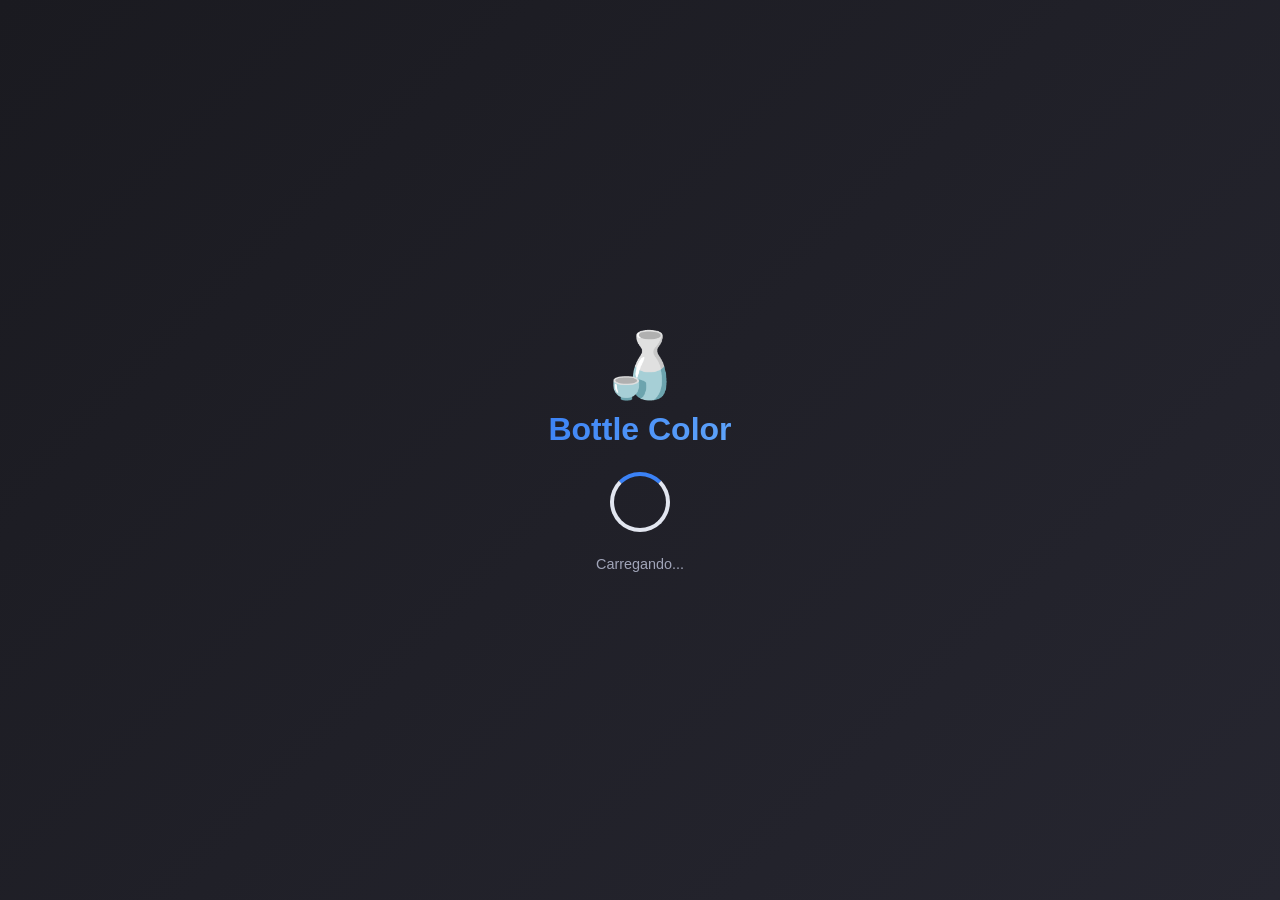
<file: index.html>
<!DOCTYPE html>
<html lang="pt-BR">
<head>
  <meta charset="UTF-8">
  <meta name="viewport" content="width=device-width, initial-scale=1.0, maximum-scale=1.0, user-scalable=no, viewport-fit=cover">
  <title>Bottle Color - Water Sort Puzzle</title>
  <link rel="stylesheet" href="style.css">
  <link rel="manifest" href="manifest.json">
  <link rel="icon" type="image/svg+xml" href="icon-192.svg">
  <link rel="apple-touch-icon" href="icon-192.svg">
  <meta name="theme-color" content="#1e1e24">
  <meta name="apple-mobile-web-app-capable" content="yes">
  <meta name="mobile-web-app-capable" content="yes">
  <meta name="apple-mobile-web-app-status-bar-style" content="black-translucent">
  <meta name="apple-mobile-web-app-title" content="Bottle Color">
  <meta name="description" content="Jogo de lógica e ordenação de cores. Organize os tubos!">
</head>
<body>
  <!-- Splash Screen -->
  <div id="splash-screen">
    <div class="splash-content">
      <div class="splash-logo">
        <span class="bottle">🍶</span>
        <h1>Bottle Color</h1>
      </div>
      <div class="splash-loader">
        <div class="splash-drop"></div>
      </div>
      <p class="splash-text">Carregando...</p>
    </div>
  </div>

  <!-- Menu Principal -->
  <div id="main-menu" class="screen hidden">
    <header class="menu-header">
      <h1 class="menu-title">Bottle Color</h1>
      <div class="menu-version" id="menu-version">v1.0.0</div>
      <div class="menu-stats">
        <div class="stat-item">
          <span class="stat-value" id="menu-total-stars">0</span>
          <span class="stat-label">⭐ Estrelas</span>
        </div>
        <div class="stat-item">
          <span class="stat-value" id="menu-completed">0</span>
          <span class="stat-label">🏆 Fases</span>
        </div>
      </div>
    </header>

    <main class="menu-body">
      <div class="continue-section">
        <button id="btn-continue" class="btn btn-primary btn-large">▶ Continuar (Fase <span id="continue-level">1</span>)</button>
      </div>
      <h2 class="levels-title">Selecione uma Fase</h2>
      <div id="level-grid" class="level-grid"></div>
    </main>
  </div>

  <!-- Tela do Jogo -->
  <div id="game-screen" class="screen hidden">
    <header class="game-header">
      <div class="level-info">
        <button id="btn-back-menu" class="btn-icon" aria-label="Voltar ao menu" title="Voltar ao menu">←</button>
        <h1>Fase <span id="level-display">1</span></h1>
        <div class="movement-info">
          <span class="movement-label">Movimentos:</span>
          <span id="movement-counter" class="movement-counter">0</span>
        </div>
        <div class="progress-bar" aria-hidden="true">
          <div id="progress-fill" class="progress-fill"></div>
        </div>
      </div>
      <div class="header-controls">
        <button id="btn-theme" class="btn-icon" aria-label="Alternar tema" title="Alternar tema claro/escuro">🌙</button>
        <button id="btn-cb" class="btn-icon" aria-label="Modo daltonismo" title="Alternar modo daltonismo">👁️</button>
        <button id="btn-sound" class="btn-icon" aria-label="Alternar Som" title="Alternar Som">🔊</button>
        <button id="btn-undo" class="btn" aria-label="Desfazer movimento">Desfazer</button>
        <button id="btn-restart" class="btn" aria-label="Reiniciar fase">Reiniciar</button>
        <button id="btn-new-game" class="btn btn-primary" aria-label="Nova fase">Nova Fase</button>
      </div>
    </header>

    <main class="game-board" id="board" role="region" aria-label="Tabuleiro de Tubos"></main>

    <!-- Modal de Vitória -->
    <div id="win-modal" class="modal hidden" role="dialog" aria-modal="true" aria-labelledby="win-title">
      <div class="modal-content">
        <h2 id="win-title">Fase Concluída!</h2>
        <div class="stars-container"></div>
        <div class="win-stats"></div>
        <p class="win-message">Todos os tubos foram perfeitamente organizados.</p>
        <button id="btn-next-level" class="btn btn-primary btn-large">Próxima Fase</button>
      </div>
    </div>
  </div>

  <!-- Install Prompt (PWA) -->
  <div id="install-prompt" class="install-prompt hidden">
    <div class="install-content">
      <span class="install-icon">📱</span>
      <div class="install-text">
        <strong>Instalar Bottle Color?</strong>
        <span>Adicione ao seu celular para jogar offline</span>
      </div>
      <div class="install-actions">
        <button id="btn-install-yes" class="btn btn-primary btn-small">Instalar</button>
        <button id="btn-install-no" class="btn btn-small">Agora não</button>
      </div>
    </div>
  </div>

  <script src="version.js"></script>
  <script src="storage.js"></script>
  <script src="performance.js"></script>
  <script src="game.js"></script>
  <script>
    // Install Prompt Handler
    let deferredPrompt = null;
    const installPrompt = document.getElementById('install-prompt');
    const btnInstallYes = document.getElementById('btn-install-yes');
    const btnInstallNo = document.getElementById('btn-install-no');

    window.addEventListener('beforeinstallprompt', (e) => {
      e.preventDefault();
      deferredPrompt = e;

      setTimeout(() => {
        if (!localStorage.getItem('bottle-color-install-dismissed')) {
          installPrompt.classList.remove('hidden');
        }
      }, 3000);
    });

    btnInstallYes.addEventListener('click', async () => {
      installPrompt.classList.add('hidden');
      if (deferredPrompt) {
        deferredPrompt.prompt();
        const { outcome } = await deferredPrompt.userChoice;
        if (outcome === 'accepted') {
          console.log('PWA instalado');
        }
        deferredPrompt = null;
      }
    });

    btnInstallNo.addEventListener('click', () => {
      installPrompt.classList.add('hidden');
      localStorage.setItem('bottle-color-install-dismissed', 'true');
    });

    // Registrar Service Worker
    if ('serviceWorker' in navigator) {
      window.addEventListener('load', () => {
        navigator.serviceWorker.register('./sw.js')
          .then((registration) => {
            console.log('SW registrado:', registration.scope);
          })
          .catch((error) => {
            console.log('SW falhou:', error);
          });
      });
    }
  </script>
</body>
</html>
</file>
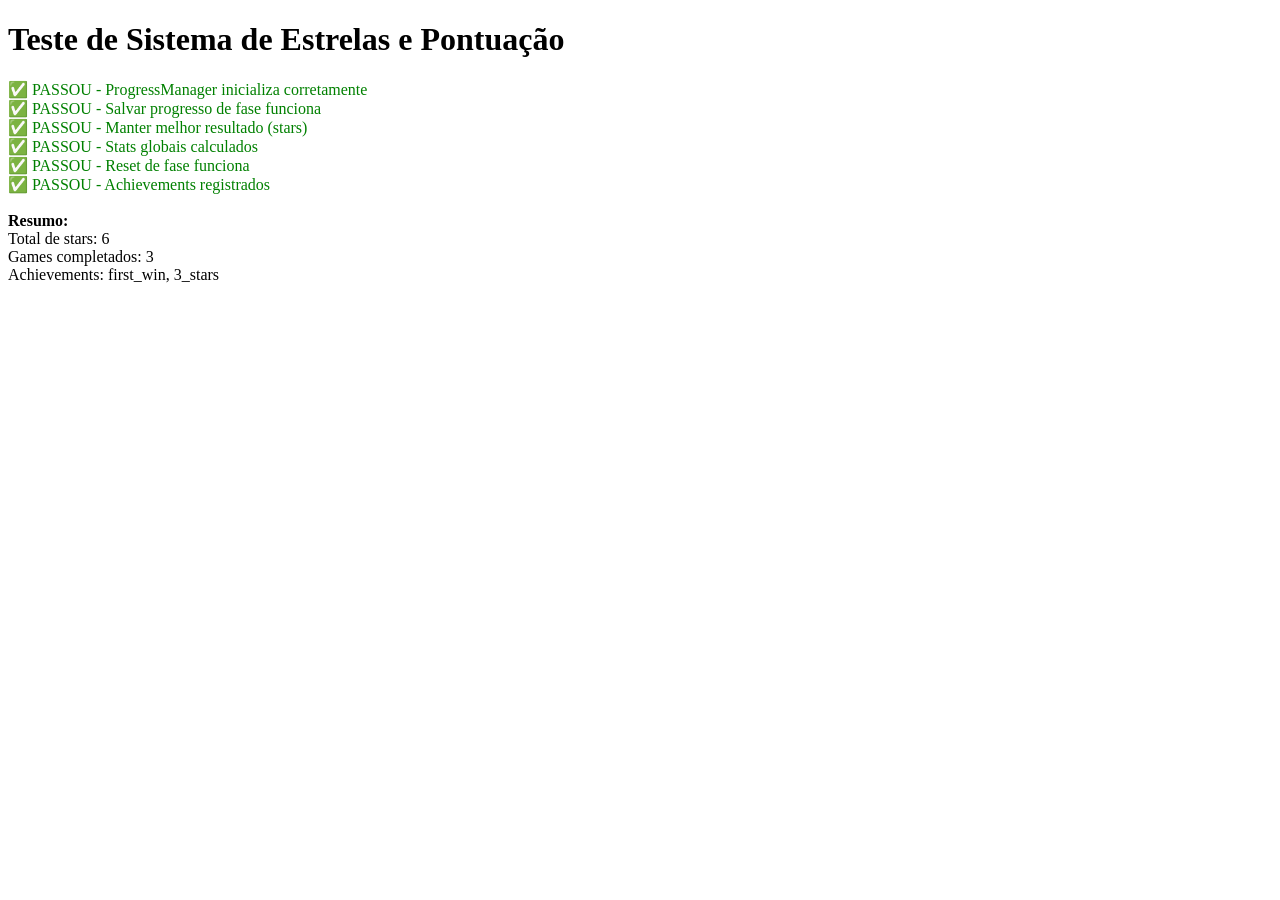
<file: test-scoring.html>
<!DOCTYPE html>
<html lang="pt-BR">
<head>
  <meta charset="UTF-8">
  <title>Teste - Sistema de Estrelas</title>
</head>
<body>
  <h1>Teste de Sistema de Estrelas e Pontuação</h1>
  
  <div id="results"></div>

  <script>
    // Mock do localStorage para teste
    global.localStorage = {
      store: {},
      getItem(key) {
        return this.store[key] || null;
      },
      setItem(key, value) {
        this.store[key] = value;
      },
      removeItem(key) {
        delete this.store[key];
      }
    };
  </script>
  <script src="storage.js"></script>
  <script>
    const results = document.getElementById('results');
    
    function test(name, condition) {
      const div = document.createElement('div');
      div.textContent = (condition ? '✅ PASSOU' : '❌ FALHOU') + ' - ' + name;
      div.style.color = condition ? 'green' : 'red';
      results.appendChild(div);
    }

    // Teste 1: Inicialização
    test('ProgressManager inicializa corretamente', !!progressManager);

    // Teste 2: Salvar progresso
    progressManager.saveLevelProgress(1, 3, 10, 10);
    const level1 = progressManager.getLevelProgress(1);
    test('Salvar progresso de fase funciona', level1.completed && level1.stars === 3);

    // Teste 3: Melhoramento de stars
    progressManager.saveLevelProgress(1, 2, 15, 10);
    const level1Updated = progressManager.getLevelProgress(1);
    test('Manter melhor resultado (stars)', level1Updated.stars === 3);

    // Teste 4: Stats globais
    const stats = progressManager.getGlobalStats();
    test('Stats globais calculados', stats.totalStars === 3 && stats.gamesCompleted === 1);

    // Teste 5: Reset de fase
    progressManager.resetLevelProgress(1);
    const level1Reset = progressManager.getLevelProgress(1);
    test('Reset de fase funciona', !level1Reset.completed);

    // Teste 6: Achievements
    progressManager.saveLevelProgress(1, 3, 10, 10);
    progressManager.saveLevelProgress(2, 3, 10, 10);
    const statsWithAch = progressManager.getGlobalStats();
    test('Achievements registrados', statsWithAch.achievements.includes('first_win'));

    // Resumo
    const summary = document.createElement('div');
    summary.innerHTML = '<br><strong>Resumo:</strong><br>' + 
      'Total de stars: ' + statsWithAch.totalStars + '<br>' +
      'Games completados: ' + statsWithAch.gamesCompleted + '<br>' +
      'Achievements: ' + statsWithAch.achievements.join(', ');
    results.appendChild(summary);
  </script>
</body>
</html>
</file>
<file: style.css>
:root {
  --bg-color: #1a1a20;
  --panel-bg: #262630;
  --text-color: #f0f0f5;
  --tube-border: #8e92a8;
  --tube-selected: #ffffff;
  --btn-bg: #383a4c;
  --btn-hover: #4e526a;
  --primary-color: #3b82f6;
  --primary-hover: #2563eb;
  --border-radius: 12px;
  --tube-width: 64px;
  --tube-height: 210px;
  --glass-bg: rgba(255, 255, 255, 0.06);
  --glass-border: rgba(255, 255, 255, 0.18);
  --shine: rgba(255, 255, 255, 0.35);
}

/* Tema Claro */
[data-theme="light"] {
  --bg-color: #eef1f7;
  --panel-bg: #ffffff;
  --text-color: #1a1a20;
  --tube-border: #b8bdce;
  --tube-selected: #2563eb;
  --btn-bg: #e2e6f0;
  --btn-hover: #cdd3e2;
  --primary-color: #3b82f6;
  --primary-hover: #2563eb;
  --glass-bg: rgba(255, 255, 255, 0.55);
  --glass-border: rgba(255, 255, 255, 0.7);
  --shine: rgba(255, 255, 255, 0.6);
}

/* Fundo animado (gradiente sutil em movimento) */
body {
  background-color: var(--bg-color);
  background-image:
    radial-gradient(1200px 600px at 20% -10%, rgba(59,130,246,0.18), transparent 60%),
    radial-gradient(1000px 500px at 90% 110%, rgba(139,92,246,0.16), transparent 60%);
  background-attachment: fixed;
  animation: bgShift 18s ease-in-out infinite alternate;
}

@keyframes bgShift {
  0% { background-position: 0% 0%, 100% 100%; }
  100% { background-position: 30% 20%, 70% 80%; }
}

[data-theme="light"] body {
  background-image:
    radial-gradient(1200px 600px at 20% -10%, rgba(59,130,246,0.20), transparent 60%),
    radial-gradient(1000px 500px at 90% 110%, rgba(236,72,153,0.14), transparent 60%);
}

* {
  box-sizing: border-box;
  margin: 0;
  padding: 0;
  user-select: none;
  -webkit-tap-highlight-color: transparent;
}

body {
  font-family: -apple-system, BlinkMacSystemFont, "Segoe UI", Roboto, sans-serif;
  background-color: var(--bg-color);
  color: var(--text-color);
  min-height: 100vh;
  display: flex;
  flex-direction: column;
  align-items: center;
  justify-content: flex-start;
  overflow-x: hidden;
  padding: 16px;
}

h1 {
  font-size: 1.25rem;
  font-weight: 700;
}

.movement-info {
  margin-top: 4px;
  font-size: 0.8rem;
  color: #a0a4b8;
}

.movement-counter {
  font-weight: 700;
  color: var(--primary-color);
  margin-left: 4px;
  transition: transform 0.2s ease;
}

.movement-counter.updated {
  transform: scale(1.3);
  color: #ffffff;
}

.header-controls {
  display: flex;
  gap: 8px;
}

.btn, .btn-icon {
  background: var(--btn-bg);
  color: var(--text-color);
  border: none;
  padding: 8px 14px;
  border-radius: 8px;
  font-size: 0.875rem;
  font-weight: 600;
  cursor: pointer;
  transition: all 0.15s ease;
}

.btn:hover, .btn-icon:hover {
  background: var(--btn-hover);
}

.btn-primary {
  background: var(--primary-color);
}

.btn-primary:hover {
  background: var(--primary-hover);
}

.btn-icon {
  padding: 8px 12px;
  font-size: 1rem;
}

.game-board {
  display: grid;
  grid-template-columns: repeat(auto-fit, var(--tube-width));
  grid-auto-flow: row;
  gap: 18px 22px;
  justify-content: center;
  align-items: end;
  max-width: 600px;
  padding: 24px 8px;
  min-height: 320px;
}

/* Estrutura do Tubo (vidro) */
.tube {
  width: var(--tube-width);
  height: var(--tube-height);
  border: 3px solid var(--tube-border);
  border-top: none;
  border-radius: 0 0 26px 26px;
  position: relative;
  display: flex;
  flex-direction: column-reverse;
  padding: 5px;
  cursor: pointer;
  transition: transform 0.22s cubic-bezier(0.34, 1.56, 0.64, 1), border-color 0.2s ease, box-shadow 0.2s ease;
  overflow: hidden;
  background: linear-gradient(100deg, rgba(255,255,255,0.05), rgba(255,255,255,0.01));
  box-shadow: inset 0 0 8px rgba(255, 255, 255, 0.04);
}

/* Reflexo de vidro (brilho lateral) */
.tube::after {
  content: "";
  position: absolute;
  top: 0;
  left: 12%;
  width: 14%;
  height: 100%;
  background: linear-gradient(to right, rgba(255,255,255,0.18), rgba(255,255,255,0));
  border-radius: 0 0 40% 40%;
  pointer-events: none;
}

.tube.selected {
  transform: translateY(-18px) scale(1.04);
  border-color: var(--tube-selected);
  box-shadow: 0 0 0 2px rgba(255,255,255,0.4), 0 12px 28px rgba(0, 0, 0, 0.45);
  animation: tubePulse 1.1s ease-in-out infinite;
}

@keyframes tubePulse {
  0%, 100% { box-shadow: 0 0 0 2px rgba(255,255,255,0.4), 0 12px 28px rgba(0,0,0,0.45); }
  50% { box-shadow: 0 0 0 4px rgba(255,255,255,0.55), 0 12px 32px rgba(0,0,0,0.5); }
}

.tube.invalid-select {
  animation: shake 0.3s ease;
}

@keyframes shake {
  0%, 100% { transform: translateX(0); }
  25% { transform: translateX(-6px); }
  75% { transform: translateX(6px); }
}

/* Segmentos de Líquido */
.liquid-layer {
  width: 100%;
  height: 25%;
  transition: height 0.3s cubic-bezier(0.34, 1.56, 0.64, 1), background-color 0.2s;
  position: relative;
  background-image: linear-gradient(180deg, rgba(255,255,255,0.22) 0%, rgba(255,255,255,0) 35%);
}

.liquid-layer:first-child {
  border-radius: 0 0 18px 18px;
}

.liquid-layer.pour-in {
  animation: pourDrop 0.35s cubic-bezier(0.34, 1.56, 0.64, 1);
}

@keyframes pourDrop {
  0% { transform: translateY(-60%); opacity: 0; }
  100% { transform: translateY(0); opacity: 1; }
}

/* Cores Acessíveis (Alto Contraste) */
.color-0 { background-color: #EF4444; } /* Vermelho forte */
.color-1 { background-color: #3B82F6; } /* Azul vivo */
.color-2 { background-color: #10B981; } /* Verde esmeralda */
.color-3 { background-color: #F59E0B; } /* Âmbar / Amarelo */
.color-4 { background-color: #8B5CF6; } /* Roxo */
.color-5 { background-color: #EC4899; } /* Rosa */
.color-6 { background-color: #06B6D4; } /* Ciano */

/* Modo Daltonismo: padroes distintos sobrepostos as cores */
body.cb-mode .liquid-layer {
  position: relative;
}
body.cb-mode .color-0 { background-image: repeating-linear-gradient(45deg, #EF4444 0 10px, #b91c1c 10px 20px); }
body.cb-mode .color-1 { background-image: repeating-linear-gradient(0deg, #3B82F6 0 10px, #1e40af 10px 20px); }
body.cb-mode .color-2 { background-image: repeating-linear-gradient(90deg, #10B981 0 10px, #047857 10px 20px); }
body.cb-mode .color-3 { background-image: repeating-linear-gradient(135deg, #F59E0B 0 10px, #b45309 10px 20px); }
body.cb-mode .color-4 { background-image: radial-gradient(circle at 6px 6px, #8B5CF6 3px, #5b21b6 3px 6px); background-size: 12px 12px; }
body.cb-mode .color-5 { background-image: repeating-linear-gradient(45deg, #EC4899 0 8px, #be185d 8px 16px); }
body.cb-mode .color-6 { background-image: repeating-linear-gradient(0deg, #06B6D4 0 10px, #0e7490 10px 20px); }

/* Barra de progresso no header */
.progress-bar {
  width: 100%;
  height: 6px;
  background: rgba(255, 255, 255, 0.12);
  border-radius: 999px;
  overflow: hidden;
  margin-top: 8px;
}
.progress-fill {
  height: 100%;
  width: 0%;
  background: linear-gradient(90deg, var(--primary-color), #60a5fa);
  border-radius: 999px;
  transition: width 0.4s cubic-bezier(0.34, 1.56, 0.64, 1);
}
[data-theme="light"] .progress-bar {
  background: rgba(0, 0, 0, 0.1);
}

/* Glow quando o tubo esta 100% completo (uma cor) */
.tube.completed {
  border-color: #10B981;
  box-shadow: 0 0 0 2px rgba(16, 185, 129, 0.5), 0 0 18px rgba(16, 185, 129, 0.45);
  animation: tubeComplete 0.6s ease;
}
@keyframes tubeComplete {
  0% { transform: scale(1); }
  50% { transform: scale(1.06); }
  100% { transform: scale(1); }
}

/* Modal */
.modal {
  position: fixed;
  top: 0;
  left: 0;
  width: 100vw;
  height: 100vh;
  background: rgba(0, 0, 0, 0.75);
  display: flex;
  align-items: center;
  justify-content: center;
  z-index: 100;
  opacity: 1;
  transition: opacity 0.2s ease;
}

.modal.hidden {
  opacity: 0;
  pointer-events: none;
}

.modal-content {
  background: var(--panel-bg);
  padding: 32px;
  border-radius: 16px;
  text-align: center;
  max-width: 340px;
  width: 90%;
  box-shadow: 0 20px 40px rgba(0,0,0,0.5);
}

.modal-content h2 {
  margin-bottom: 12px;
  font-size: 1.5rem;
}

.modal-content p {
  color: #a0a4b8;
  margin-bottom: 24px;
  font-size: 0.95rem;
}

/* ===== SPLASH SCREEN ===== */
#splash-screen {
  position: fixed;
  top: 0;
  left: 0;
  width: 100%;
  height: 100%;
  background: linear-gradient(135deg, #1a1a20 0%, #262630 100%);
  display: flex;
  justify-content: center;
  align-items: center;
  z-index: 9999;
  transition: opacity 0.5s ease;
}

#splash-screen.hidden {
  opacity: 0;
  pointer-events: none;
}

.splash-content {
  display: flex;
  flex-direction: column;
  align-items: center;
  gap: 24px;
}

.splash-logo {
  display: flex;
  flex-direction: column;
  align-items: center;
  gap: 8px;
}

.splash-logo .bottle {
  font-size: 4rem;
  animation: splashBounce 1s ease-in-out infinite;
}

@keyframes splashBounce {
  0%, 100% { transform: translateY(0); }
  50% { transform: translateY(-10px); }
}

.splash-logo h1 {
  font-size: 2rem;
  font-weight: 800;
  background: linear-gradient(135deg, var(--primary-color), #60a5fa);
  -webkit-background-clip: text;
  -webkit-text-fill-color: transparent;
  background-clip: text;
}

.splash-loader {
  width: 60px;
  height: 60px;
  border: 4px solid var(--btn-bg);
  border-top-color: var(--primary-color);
  border-radius: 50%;
  animation: spin 1s linear infinite;
}

@keyframes spin {
  to { transform: rotate(360deg); }
}

.splash-text {
  font-size: 0.9rem;
  color: #a0a4b8;
  animation: pulse 1.5s ease-in-out infinite;
}

@keyframes pulse {
  0%, 100% { opacity: 0.5; }
  50% { opacity: 1; }
}

/* ===== SCREENS (Menu / Game) ===== */
.screen {
  width: 100%;
  max-width: 640px;
  display: flex;
  flex-direction: column;
  align-items: center;
}

.screen.hidden {
  display: none;
}

/* ===== MAIN MENU ===== */
.menu-header {
  width: 100%;
  text-align: center;
  margin-bottom: 24px;
}

.menu-title {
  font-size: 2rem;
  font-weight: 800;
  background: linear-gradient(135deg, var(--primary-color), #60a5fa);
  -webkit-background-clip: text;
  -webkit-text-fill-color: transparent;
  background-clip: text;
  margin-bottom: 12px;
}

.menu-version {
  display: inline-block;
  font-size: 0.8rem;
  font-weight: 600;
  color: var(--text-color);
  background: var(--glass-bg);
  border: 1px solid var(--glass-border);
  border-radius: 999px;
  padding: 4px 12px;
  margin-bottom: 16px;
  letter-spacing: 0.5px;
}

[data-theme="light"] .menu-version {
  color: #475569;
}

.menu-stats {
  display: flex;
  justify-content: center;
  gap: 32px;
}

.stat-item {
  display: flex;
  flex-direction: column;
  align-items: center;
}

.stat-value {
  font-size: 1.5rem;
  font-weight: 700;
  color: var(--primary-color);
}

.stat-label {
  font-size: 0.75rem;
  color: #a0a4b8;
  margin-top: 2px;
}

.menu-body {
  width: 100%;
}

.continue-section {
  margin-bottom: 24px;
}

.continue-section .btn-continue {
  width: 100%;
}

.levels-title {
  font-size: 1.1rem;
  margin-bottom: 16px;
  text-align: center;
}

.level-grid {
  display: grid;
  grid-template-columns: repeat(auto-fill, minmax(80px, 1fr));
  gap: 12px;
  width: 100%;
}

.level-card {
  aspect-ratio: 1;
  background: var(--panel-bg);
  border: 2px solid transparent;
  border-radius: var(--border-radius);
  display: flex;
  flex-direction: column;
  align-items: center;
  justify-content: center;
  gap: 4px;
  cursor: pointer;
  transition: all 0.2s ease;
  position: relative;
  padding: 8px;
}

.level-card:hover:not(.locked) {
  border-color: var(--primary-color);
  transform: translateY(-2px);
}

.level-card.completed {
  background: linear-gradient(135deg, var(--panel-bg), #2a2a3a);
}

.level-card.locked {
  opacity: 0.4;
  cursor: not-allowed;
}

.level-number {
  font-size: 1.25rem;
  font-weight: 700;
}

.level-stars {
  display: flex;
  gap: 2px;
}

.level-star {
  font-size: 0.8rem;
  transition: all 0.2s ease;
}

.level-star.earned {
  color: #FFD700;
}

.level-star.empty {
  color: #4a4a5a;
  opacity: 0.5;
}

/* ===== GAME SCREEN ===== */
.game-header {
  width: 100%;
  max-width: 640px;
  display: flex;
  justify-content: space-between;
  align-items: center;
  padding: 12px 16px;
  background: var(--glass-bg);
  backdrop-filter: blur(12px);
  -webkit-backdrop-filter: blur(12px);
  border: 1px solid var(--glass-border);
  border-radius: var(--border-radius);
  margin-bottom: 24px;
  box-shadow: 0 8px 24px rgba(0, 0, 0, 0.25);
}

.level-info {
  display: flex;
  flex-direction: column;
}

#btn-back-menu {
  font-size: 1.2rem;
  padding: 6px 10px;
}

/* ===== MODAL ===== */
.modal {
  position: fixed;
  top: 0;
  left: 0;
  width: 100%;
  height: 100%;
  background: rgba(0, 0, 0, 0.8);
  display: flex;
  justify-content: center;
  align-items: center;
  z-index: 999;
}

.modal.hidden {
  display: none;
}

.modal-content {
  background: var(--panel-bg);
  border-radius: var(--border-radius);
  padding: 24px;
  max-width: 400px;
  width: 90%;
  text-align: center;
}

/* ===== GAME BOARD ===== */
.game-board {
  width: 100%;
  display: flex;
  flex-wrap: wrap;
  gap: 16px;
  justify-content: center;
  align-items: flex-end;
}

/* ===== BUTTONS ===== */
.btn, .btn-icon {
  background: var(--btn-bg);
  color: var(--text-color);
  border: none;
  border-radius: 10px;
  padding: 10px 14px;
  font-size: 0.9rem;
  font-weight: 600;
  cursor: pointer;
  transition: background 0.2s, transform 0.1s, box-shadow 0.2s;
  display: inline-flex;
  align-items: center;
  gap: 6px;
}

.btn:hover, .btn-icon:hover {
  background: var(--btn-hover);
}

.btn:active, .btn-icon:active {
  transform: scale(0.95);
}

.btn-icon {
  font-size: 1.2rem;
  padding: 10px 12px;
}

.btn-primary {
  background: linear-gradient(135deg, var(--primary-color), var(--primary-hover));
  box-shadow: 0 4px 12px rgba(59, 130, 246, 0.35);
}

.btn-primary:hover {
  background: linear-gradient(135deg, var(--primary-hover), #1d4ed8);
}

.btn-large {
  width: 100%;
  padding: 14px;
  font-size: 1.05rem;
  justify-content: center;
}

/* Ícones nos botões de ação */
#btn-undo::before { content: "↩"; }
#btn-restart::before { content: "🔄"; }
#btn-new-game::before { content: "➕"; }

/* ===== STARS (Sistema de Pontuação) ===== */
.stars-container {
  display: flex;
  justify-content: center;
  gap: 12px;
  margin: 20px 0;
}

.star {
  font-size: 3rem;
  transition: all 0.3s ease;
  opacity: 0;
  transform: scale(0) rotate(-180deg);
}

.star.earned {
  color: #FFD700;
  text-shadow: 0 0 20px rgba(255, 215, 0, 0.6);
  opacity: 1;
  transform: scale(1) rotate(0deg);
}

.star.empty {
  color: #4a4a5a;
  opacity: 0.5;
  transform: scale(0.8) rotate(0deg);
}

@keyframes starPop {
  0% { transform: scale(0) rotate(-180deg); opacity: 0; }
  70% { transform: scale(1.2) rotate(10deg); opacity: 1; }
  100% { transform: scale(1) rotate(0deg); opacity: 1; }
}

.star.earned {
  animation: starPop 0.5s cubic-bezier(0.34, 1.56, 0.64, 1) forwards;
}

.win-stats {
  background: rgba(255, 255, 255, 0.05);
  padding: 12px;
  border-radius: 8px;
  margin: 16px 0;
  font-size: 0.9rem;
}

.win-stats p {
  color: var(--text-color);
  margin: 4px 0;
}

.win-stats strong {
  color: var(--primary-color);
}

.win-message {
  font-size: 0.95rem;
  color: #a0a4b8;
  margin-top: 8px;
  margin-bottom: 24px;
}

.win-version {
  font-size: 0.75rem !important;
  color: #6b7280 !important;
  margin-top: 8px !important;
  opacity: 0.8;
}

/* ===== RESPONSIVE ===== */
@media (max-width: 480px) {
  .level-grid {
    grid-template-columns: repeat(auto-fill, minmax(70px, 1fr));
    gap: 8px;
  }

  .menu-title {
    font-size: 1.75rem;
  }

  .level-number {
    font-size: 1.1rem;
  }
}

/* ===== INSTALL PROMPT (PWA) ===== */
.install-prompt {
  position: fixed;
  bottom: 0;
  left: 0;
  width: 100%;
  background: linear-gradient(135deg, #262630, #1e1e24);
  border-top: 2px solid var(--primary-color);
  padding: 16px;
  z-index: 9998;
  animation: slideUp 0.4s ease;
  box-shadow: 0 -10px 30px rgba(0, 0, 0, 0.5);
}

.install-prompt.hidden {
  display: none;
}

@keyframes slideUp {
  from { transform: translateY(100%); }
  to { transform: translateY(0); }
}

.install-content {
  display: flex;
  align-items: center;
  gap: 16px;
  max-width: 640px;
  margin: 0 auto;
}

.install-icon {
  font-size: 2.5rem;
}

.install-text {
  flex: 1;
  display: flex;
  flex-direction: column;
}

.install-text strong {
  font-size: 1rem;
  color: var(--text-color);
}

.install-text span {
  color: #a0a4b8;
  font-size: 0.8rem;
}

.install-actions {
  display: flex;
  flex-direction: column;
  gap: 8px;
}

.btn-small {
  padding: 6px 16px;
  font-size: 0.85rem;
  white-space: nowrap;
}

/* ===== PWA SPECIFIC ===== */
@media (display-mode: standalone) {
  /* Esconder elementos desnecessários no modo standalone */
  .install-prompt {
    display: none !important;
  }

  /* Ajustar padding para notch */
  body {
    padding-top: env(safe-area-inset-top);
    padding-bottom: env(safe-area-inset-bottom);
  }
}

/* ===== TRANSIÇÃO DE FASE ===== */
.game-board.board-enter {
  animation: boardFadeIn 0.4s ease;
}

.game-board.board-exit {
  animation: boardFadeOut 0.25s ease forwards;
}

@keyframes boardFadeIn {
  from { opacity: 0; transform: scale(0.94) translateY(12px); }
  to { opacity: 1; transform: scale(1) translateY(0); }
}

@keyframes boardFadeOut {
  from { opacity: 1; transform: scale(1); }
  to { opacity: 0; transform: scale(0.94); }
}

/* ===== CONFETE (CSS puro) ===== */
.confetti {
  position: fixed;
  top: -10px;
  width: 10px;
  height: 16px;
  border-radius: 2px;
  z-index: 9997;
  pointer-events: none;
  animation: confettiFall linear forwards;
}

@keyframes confettiFall {
  0% { transform: translateY(-10vh) rotate(0deg); opacity: 1; }
  100% { transform: translateY(110vh) rotate(720deg); opacity: 0.9; }
}

/* Estrelas do modal com brilho extra */
.star.earned {
  text-shadow: 0 0 24px rgba(255, 215, 0, 0.8), 0 0 8px rgba(255, 215, 0, 0.9);
  filter: drop-shadow(0 0 6px rgba(255, 215, 0, 0.5));
}

@keyframes starPop {
  0% { transform: scale(0) rotate(-180deg); opacity: 0; }
  60% { transform: scale(1.35) rotate(12deg); opacity: 1; }
  80% { transform: scale(0.9) rotate(-4deg); }
  100% { transform: scale(1) rotate(0deg); opacity: 1; }
}

/* Animação de "encher" o tubo ao iniciar fase */
.game-board.filling .liquid-layer {
  animation: fillUp 0.55s cubic-bezier(0.34, 1.56, 0.64, 1) both;
}
.game-board.filling .tube:nth-child(2) .liquid-layer { animation-delay: 0.05s; }
.game-board.filling .tube:nth-child(3) .liquid-layer { animation-delay: 0.1s; }
.game-board.filling .tube:nth-child(4) .liquid-layer { animation-delay: 0.15s; }
.game-board.filling .tube:nth-child(5) .liquid-layer { animation-delay: 0.2s; }
.game-board.filling .tube:nth-child(6) .liquid-layer { animation-delay: 0.25s; }
.game-board.filling .tube:nth-child(7) .liquid-layer { animation-delay: 0.3s; }

@keyframes fillUp {
  0% { transform: translateY(110%); opacity: 0; }
  60% { opacity: 1; }
  100% { transform: translateY(0); opacity: 1; }
}

/* Partículas ao completar um tubo */
.tube-particle {
  position: fixed;
  width: 8px;
  height: 8px;
  border-radius: 50%;
  pointer-events: none;
  z-index: 9996;
  animation: particleBurst 0.85s ease-out forwards;
}

@keyframes particleBurst {
  0% { transform: translate(0, 0) scale(0.4); opacity: 1; }
  100% { transform: translate(var(--dx), var(--dy)) scale(1.1); opacity: 0; }
}

/* Tema automático já tratado via data-theme + prefers-color-scheme */
@media (prefers-color-scheme: light) {
  :root:not([data-theme="dark"]) {
    /* fallback caso JS nao rode */
  }
}
</file>
